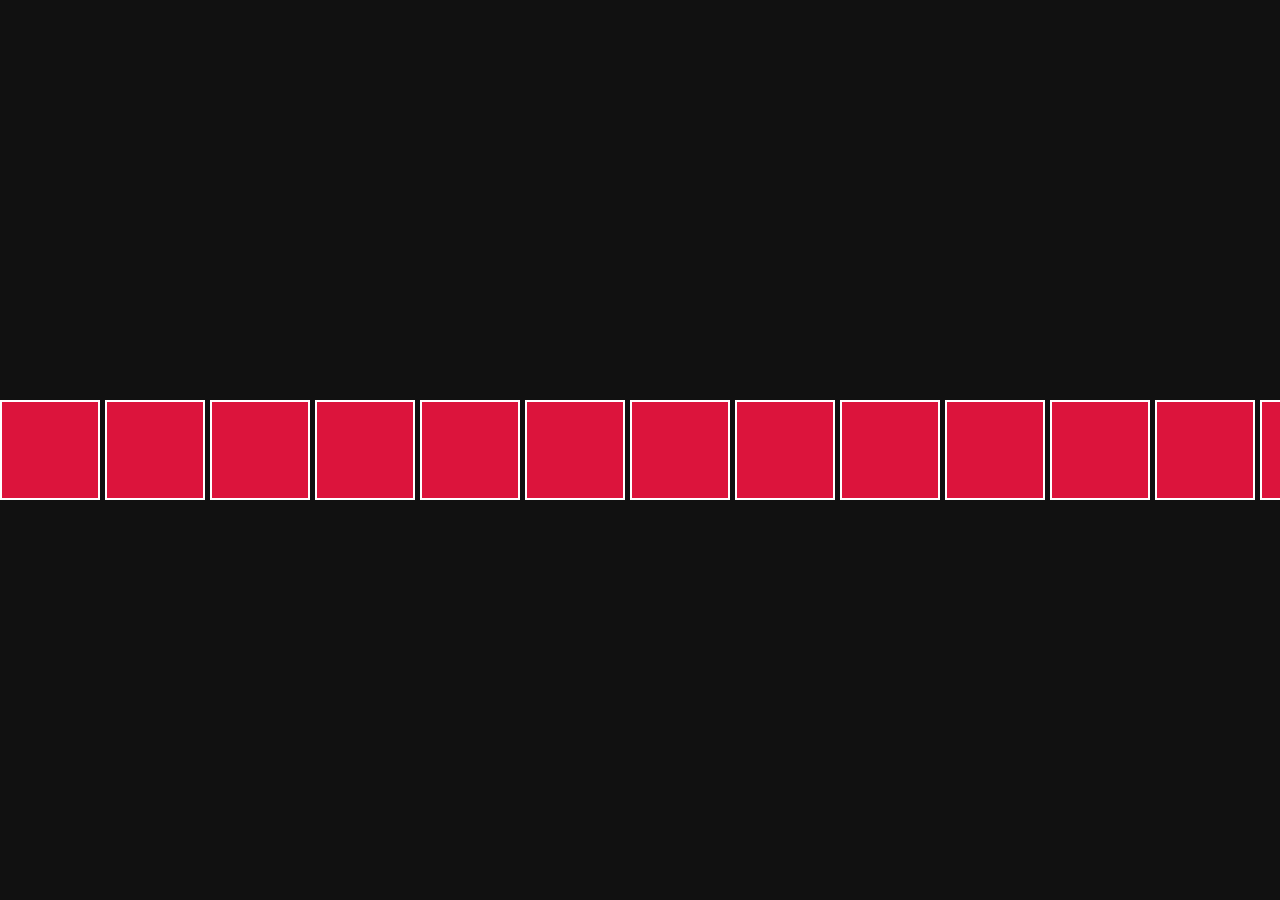
<file: CSS/index2.html>
<!DOCTYPE html>
<html lang="en">
<head>
    <meta charset="UTF-8">
    <meta name="viewport" content="width=device-width, initial-scale=1.0">
    <title>Document</title>
    <link rel="stylesheet" href="style2.css">
</head>
<body>
    <div class="box"></div>
    <div class="box"></div>
    <div class="box"></div>
    <div class="box"></div>
    <div class="box"></div>
    <div class="box"></div>
    <div class="box"></div>
    <div class="box"></div>
    <div class="box"></div>
    <div class="box"></div>
    <div class="box"></div>
    <div class="box"></div>
    <div class="box"></div>
    <div class="box"></div>
    <div class="box"></div>
    <div class="box"></div>
    <div class="box"></div>
    <div class="box"></div>
    <div class="box"></div>
</body>
</html>
</file>
<file: CSS/style2.css>
*{
    margin: 0;
    padding: 0;
    box-sizing: border-box;
}
body{ 
    height: 100vh;
    display: flex;
    align-items: center;
    justify-content: start;
    background-color: #111;
    flex-wrap: nowrap;
    gap:5px;
}

.box{
    height: 100px;
    width: 100px;
    background-color: crimson;
    border: 2px solid white;
    flex-shrink: 0;
}
</file>
